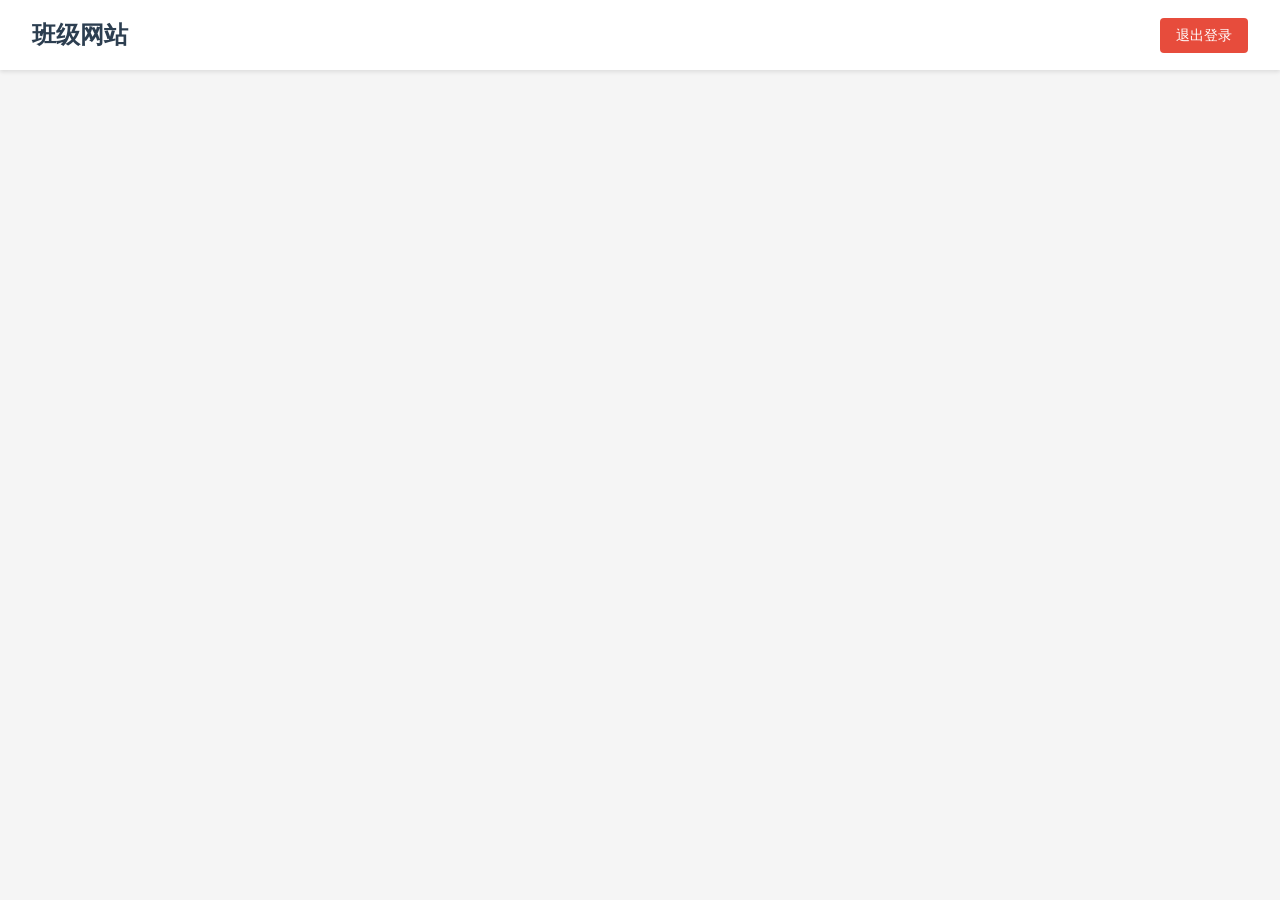
<file: index.html>
<!DOCTYPE html>
<html lang="zh-CN">
<head>
  <meta charset="UTF-8">
  <meta name="viewport" content="width=device-width, initial-scale=1.0">
  <title>班级网站</title>
  <link rel="stylesheet" href="css/style.css">
</head>
<body>
  <header>
    <nav class="navbar">
      <div class="nav-brand">班级网站</div>
      <div class="nav-user">
        <span id="user-email"></span>
        <button id="logout-btn" class="btn-logout">退出登录</button>
      </div>
    </nav>
  </header>

  <main id="main-content" class="content">
    <h1>欢迎访问班级网站</h1>
    <p>这里是班级的主页内容。</p>
    <!-- 在这里添加您的班级网站内容 -->
  </main>

  <!-- Netlify Identity Widget -->
  <script type="text/javascript" src="https://identity.netlify.com/v1/netlify-identity-widget.js"></script>
  <script src="js/auth.js"></script>
  <script>
    // 检查登录状态并显示/隐藏内容
    netlifyIdentity.on('init', user => {
      const mainContent = document.getElementById('main-content');
      if (user) {
        // 已登录，显示内容
        mainContent.classList.add('authenticated');
        document.getElementById('user-email').textContent = user.email;
      } else {
        // 未登录，跳转到登录页
        window.location.href = '/login.html';
      }
    });

    // 退出登录
    document.getElementById('logout-btn').addEventListener('click', () => {
      logout();
    });
  </script>
</body>
</html>
</file>
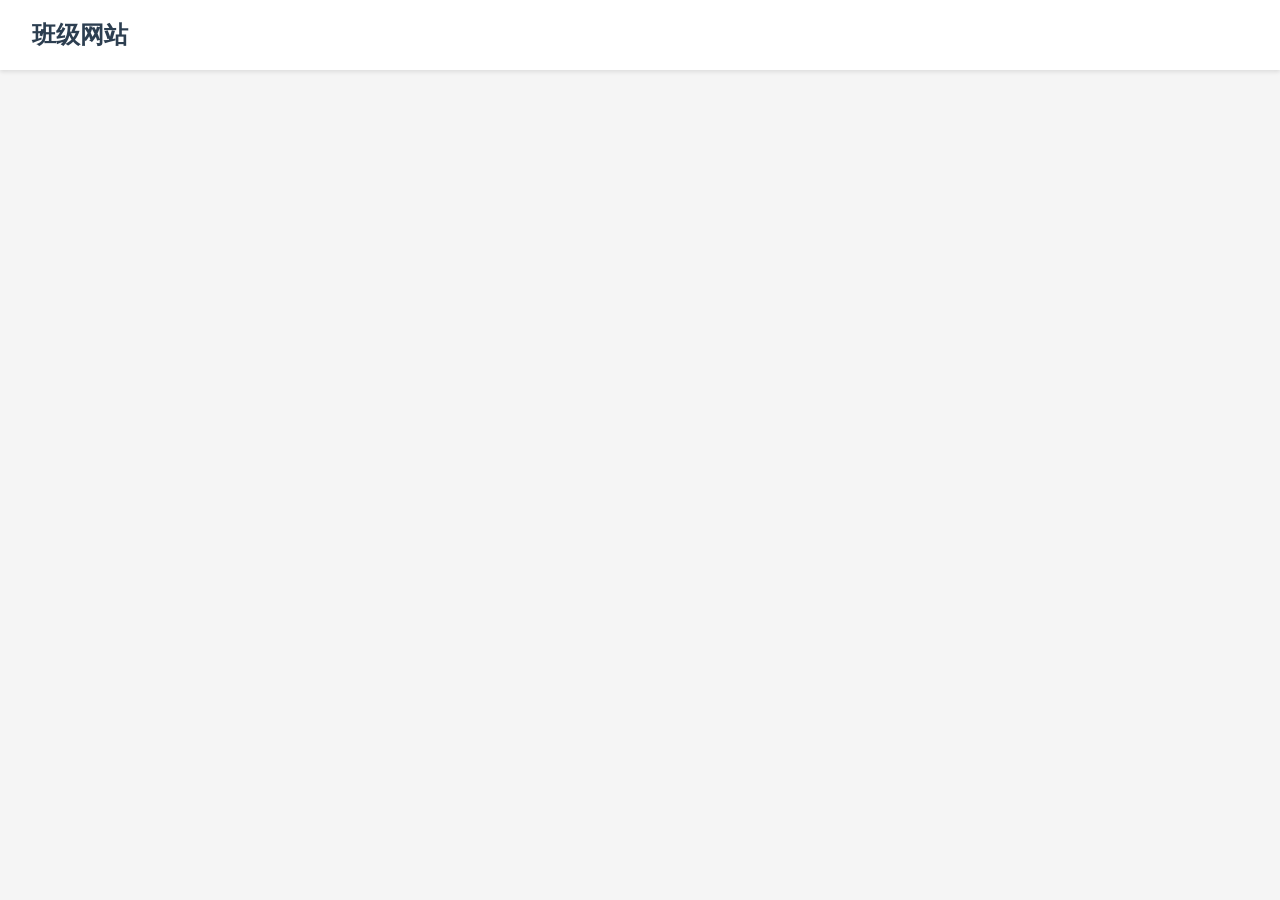
<file: login.html>
<!DOCTYPE html>
<html lang="zh-CN">
<head>
  <meta charset="UTF-8">
  <meta name="viewport" content="width=device-width, initial-scale=1.0">
  <title>班级网站</title>
  <link rel="stylesheet" href="css/style.css">
</head>
<body>
  <header>
    <nav class="navbar">
      <div class="nav-brand">班级网站</div>
    </nav>
  </header>

  <main class="content">
    <div class="login-section">
      <h1>欢迎访问班级网站</h1>
      <p>请登录以继续访问完整内容</p>
      <div class="login-actions">
        <button id="login-btn" class="btn-login">登录</button>
        <button id="signup-btn" class="btn-signup">注册</button>
      </div>
    </div>
  </main>

  <!-- Netlify Identity Widget -->
  <script type="text/javascript" src="https://identity.netlify.com/v1/netlify-identity-widget.js"></script>
  <script>
    // 初始化 Widget
    netlifyIdentity.init();
    
    // 检查是否是验证流程
    const hash = window.location.hash;
    const isVerificationFlow = hash.includes('confirmation_token') || 
                              hash.includes('invite_token') || 
                              hash.includes('recovery_token');
    
    // 登录成功事件
    netlifyIdentity.on('login', user => {
      // 清除URL中的hash
      if (isVerificationFlow) {
        history.replaceState(null, '', window.location.pathname);
      }
      // 验证流程中延迟跳转，让 Widget 有时间显示验证结果
      const delay = isVerificationFlow ? 1500 : 0;
      setTimeout(() => {
        window.location.href = '/';
      }, delay);
    });
    
    // 错误事件
    netlifyIdentity.on('error', err => {
      console.error('Netlify Identity error:', err);
    });
    
    // 打开登录模态框
    document.getElementById('login-btn').addEventListener('click', () => {
      netlifyIdentity.open('login');
    });
    
    // 打开注册模态框
    document.getElementById('signup-btn').addEventListener('click', () => {
      netlifyIdentity.open('signup');
    });
  </script>
</body>
</html>
</file>
<file: css/style.css>
* {
  margin: 0;
  padding: 0;
  box-sizing: border-box;
}

body {
  font-family: -apple-system, BlinkMacSystemFont, "Segoe UI", Roboto, "Helvetica Neue", Arial, sans-serif;
  line-height: 1.6;
  color: #333;
  background-color: #f5f5f5;
  min-height: 100vh;
}

/* 导航栏 */
.navbar {
  display: flex;
  justify-content: space-between;
  align-items: center;
  padding: 1rem 2rem;
  background-color: #fff;
  box-shadow: 0 2px 4px rgba(0, 0, 0, 0.1);
}

.nav-brand {
  font-size: 1.5rem;
  font-weight: bold;
  color: #2c3e50;
}

.nav-user {
  display: flex;
  align-items: center;
  gap: 1rem;
}

#user-email {
  color: #666;
  font-size: 0.9rem;
}

.btn-logout {
  padding: 0.5rem 1rem;
  background-color: #e74c3c;
  color: white;
  border: none;
  border-radius: 4px;
  cursor: pointer;
  font-size: 0.9rem;
}

.btn-logout:hover {
  background-color: #c0392b;
}

/* 主内容区 */
.content {
  max-width: 1200px;
  margin: 2rem auto;
  padding: 0 2rem;
}

.content h1 {
  color: #2c3e50;
  margin-bottom: 1rem;
}

/* 登录区域 - 不全屏 */
.login-section {
  text-align: center;
  padding: 4rem 2rem;
  background: white;
  border-radius: 8px;
  box-shadow: 0 2px 10px rgba(0, 0, 0, 0.1);
  max-width: 600px;
  margin: 4rem auto;
}

.login-section h1 {
  color: #2c3e50;
  margin-bottom: 0.5rem;
  font-size: 2rem;
}

.login-section p {
  color: #666;
  margin-bottom: 2rem;
  font-size: 1.1rem;
}

.login-actions {
  display: flex;
  gap: 1rem;
  justify-content: center;
}

.btn-login,
.btn-signup {
  padding: 0.75rem 2rem;
  border: none;
  border-radius: 4px;
  font-size: 1rem;
  cursor: pointer;
  transition: background-color 0.2s;
}

.btn-login {
  background-color: #3498db;
  color: white;
}

.btn-login:hover {
  background-color: #2980b9;
}

.btn-signup {
  background-color: #2ecc71;
  color: white;
}

.btn-signup:hover {
  background-color: #27ae60;
}

/* 隐藏主内容直到登录 */
.content.authenticated {
  display: block;
}

.content:not(.authenticated) {
  display: none;
}

/* 响应式设计 */
@media (max-width: 768px) {
  .navbar {
    flex-direction: column;
    gap: 1rem;
  }

  .login-section {
    margin: 2rem 1rem;
    padding: 2rem 1rem;
  }

  .login-actions {
    flex-direction: column;
  }

  .btn-login,
  .btn-signup {
    width: 100%;
  }
}
</file>
